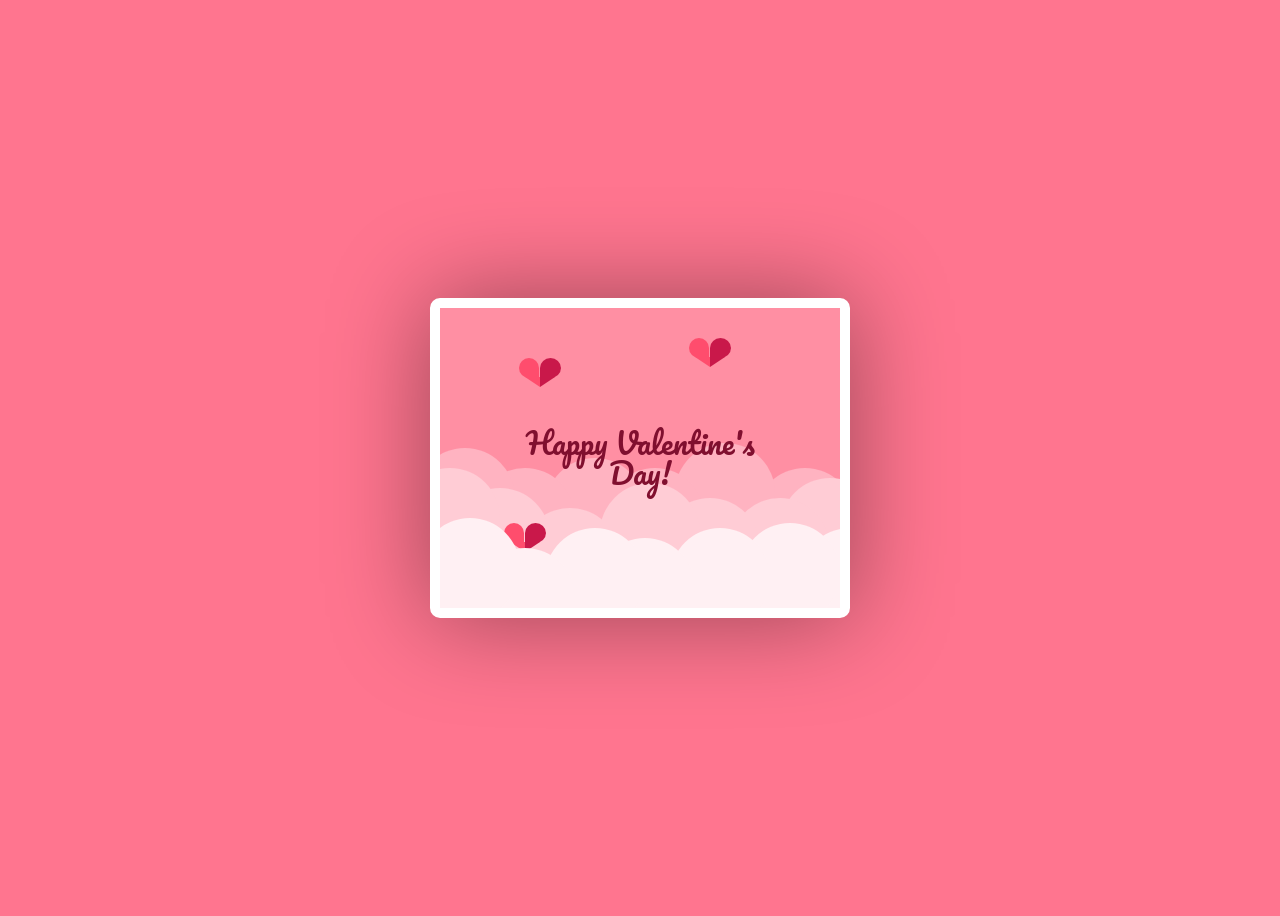
<file: index.html>
<!DOCTYPE html>
<html lang="en" dir="ltr">
  <head>
    <meta charset="utf-8">
    <meta name="viewport" content="width=device-width, initial-scale=1.0">
    <title>Happy Vday Jordyn❤️</title>

    <link rel="stylesheet" href="style.css">
  </head>
  <body>
    <div class="happy-valentines">
      <div class="valentines-day-card">
        <div class="clouds"></div>
        <div class="hearts">
          <div class="heartOne">
            <div class="left-side"></div>
            <div class="right-side"></div>
          </div>
          <div class="heartTwo">
            <div class="left-side"></div>
            <div class="right-side"></div>
          </div>
              <div class="heartThree">
            <div class="left-side"></div>
            <div class="right-side"></div>
          </div>
           <div class="heartFour">
            <div class="left-side"></div>
            <div class="right-side"></div>
          </div>
           <div class="heartFive">
           <div class="left-side"></div>
            <div class="right-side"></div>
          </div>
        </div>
        <div class="text"><span>Happy Valentine's<br> Day!</div>
      </div>

      </div>

      <script>
        document.querySelector(".happy-valentines").addEventListener("click", () => {
          document.querySelector(".text").classList.add("clicked");
          document.querySelector(".text").children[0].classList.add("bye-bye");
        });
      </script>
  </body>
</html>
</file>
<file: style.css>
@import url('https://fonts.googleapis.com/css2?family=Pacifico&display=swap');

body {
  height: 100vh;
  display: flex;
  align-items: center;
  justify-content: center;
  background-color: #ff758f;
}

@media screen and (max-width: 700px) {
  body {
    scale: 0.85;
  }
}

.valentines-day-card {
  position: relative;
  width: 400px;
  height: 300px;
  background-color: #ff8fa3;
  overflow: hidden;
  border:10px solid white;
  border-radius:10px;
  box-shadow: 0 0 100px rgba(0,0,0,.4);
}

.valentines-day-card:before {
  content:"";
  position: absolute;
  background-color: #ffb3c1;
  width:100px;
  height:100px;
  border-radius:50%;
  top:140px;
  left:-25px;
  box-shadow:60px 20px #ffb3c1,130px 10px #ffb3c1, 190px 20px #ffb3c1,260px -5px #ffb3c1, 340px 20px #ffb3c1;
}

.valentines-day-card:after {
  content:"";
  position: absolute;
  background-color: #ffccd5;
  width:100px;
  height:100px;
  border-radius:50%;
  top:160px;
  left:-40px;
  box-shadow: 50px 20px #ffccd5,120px 40px #ffccd5, 200px 15px #ffccd5,260px 30px #ffccd5, 330px 30px #ffccd5,380px 10px #ffccd5;
}

.clouds {
  position: absolute;
  width:100px;
  height:100px;
  border-radius:50%;
  background-color: #fff0f3;
  z-index:5;
  top:210px;
  left:-20px;
  box-shadow: 55px 30px #fff0f3, 125px 10px #fff0f3,175px 20px #fff0f3, 250px 10px #fff0f3, 320px 5px #fff0f3, 380px 10px #fff0f3;
}

.hearts {
  position: absolute;
  z-index:2;
}

.heartOne {
  position: absolute;
  left:100px;
  top:250px;
  animation: up 4s linear forwards 1s;
}

.heartTwo {
  position: absolute;
  left:270px;
  top:230px;
  animation: up 5s linear forwards 1.8s;
}

.heartThree {
  position: absolute;
  left:85px;
  top:415px;
  animation: up 5s linear forwards 3s;
}

.heartFour {
  position: absolute;
  left:320px;
  top:380px;
  animation: upTwo 9s linear infinite 3.5s;
}

.heartFive {
  position: absolute;
  left:150px;
  top:400px;
  animation: upTwo 13s linear infinite 4.5s;
}

.right-side:before, .right-side:after {
  position: absolute;
  content:"";
  transform-origin: left;
  animation: move 1s ease infinite;
}

.right-side:before {
  border-radius:50% 50% 50% 0;
  width:21px;
  height:20px;
  background-color: #c9184a;
  left:-0.26px;
}

.right-side:after {
  height:0;
  width:0;
  border-bottom:10px solid transparent;
  border-left: 15px solid #c9184a;
  top:19px;
  left:-0.26px;
}

@keyframes move {
  0%, 100% {transform: rotateY(0);}
  50% {transform: rotateY(-45deg);}
}

.left-side:before, .left-side:after {
  position: absolute;
  content:"";
  transform-origin: right;
  animation: move 1s ease infinite;
}

.left-side:before {
  border-radius:50% 50% 0 50%;
  width:20px;
  height:20px;
  left:-20.7px;
  background-color: #ff4d6d;
}

.left-side:after {
  height:0;
  width:0;
  left:-15px;
  border-bottom:10px solid transparent;
  border-right: 15px solid #ff4d6d;
  top:19px;
}

@keyframes up {
  0% {transform: translateY(0);}
  100% {transform: translateY(-200px);}
}

@keyframes upTwo {
  0% {transform: translateY(0);}
  100% {transform: translateY(-450px);}
}

.text {
  position: absolute;
  color: #800f2f;
  font-size:30px;
  font-family: 'Pacifico', cursive;
  line-height:1;
  text-align: center;
  width:380px;
  left:10px;
  z-index:3;
  top:320px;
  animation: up 1s ease forwards;
  transition: .2s;
}

.hover {
  color: white;
  font-family: 'Pacifico', cursive;
  text-align: center;
}

.bye-bye {
  display: none;
}

.clicked:before {
  content:"I love you, Jordyn";
  font-size:25px;
}
</file>
